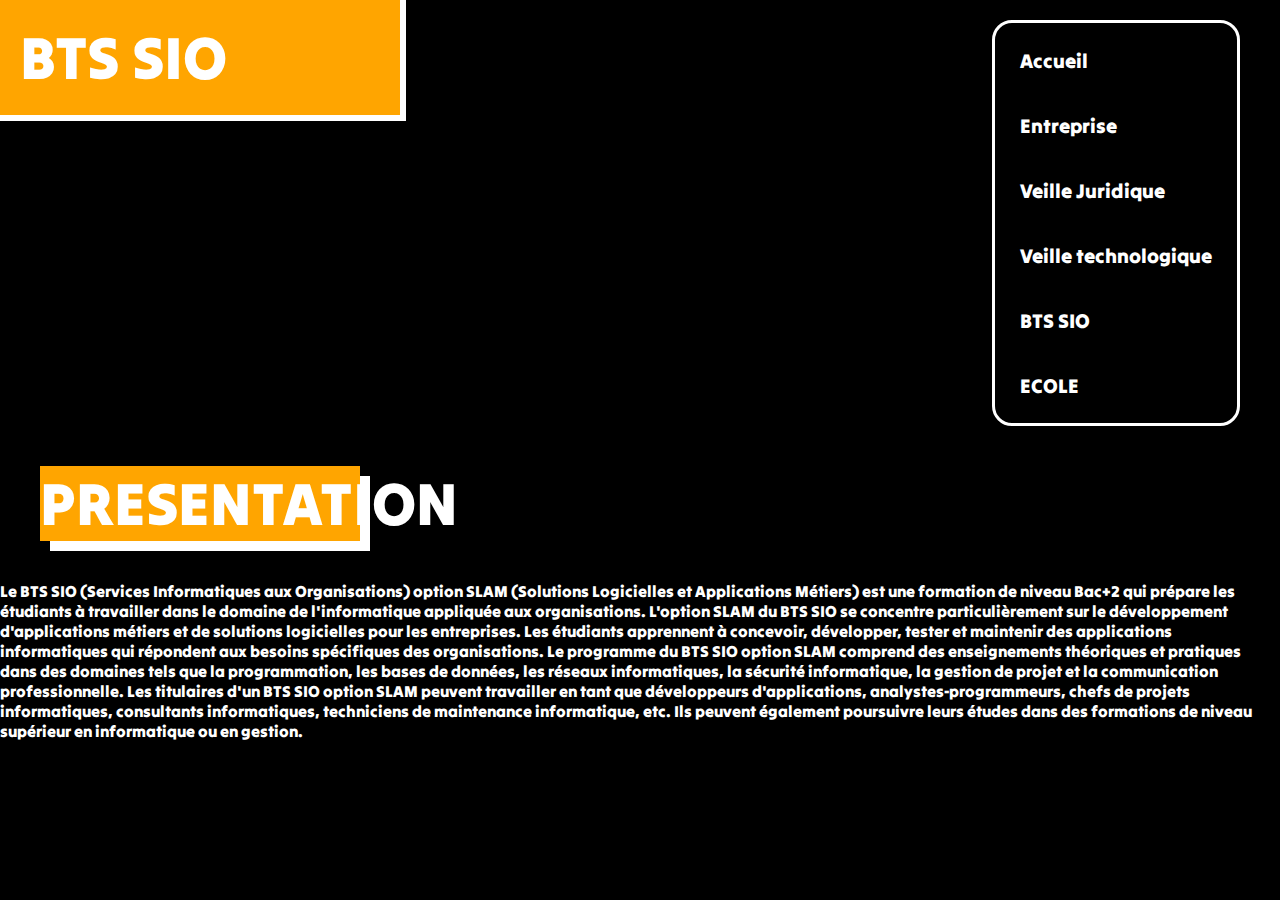
<file: BTSSIO.html>
<!DOCTYPE html>
<html lang="en">

<head>
    <meta charset="UTF-8">
    <meta http-equiv="X-UA-Compatible" content="IE=edge">
    <meta name="viewport" content="width=device-width, initial-scale=1.0">
    <link rel="stylesheet" href="BTSSIO.css">
    <script src="index2.JS" defer></script>
    <title>Document</title>
</head>

<body>


    <header>

        <div class="menu">

            <div class="LOGO">
                <div class="premierblock">

                    <div class="paragraphegauche">
        
        
                        <a class="premiertitre">BTS SIO</a>
                         
                            
        
                    </div>
        

        
                 </div>
               

            </div>

            <div class="menu2">


                <a class="menua" href="index.html">Accueil</a>

                <a class="menua" href="Entreprise.html">Entreprise</a>

                <a class="menua" href="Veillejuridique.html">Veille Juridique</a>

                <a class="menua" href="veilletech.html">Veille technologique </a>

                <a class="menua" href="BTSSIO.html">BTS SIO</a>

                <a class="menua" href="ecole.html">ECOLE</a>
            </div>
        </div>

    </header>


    <section>

        <div class="titreprincipale"><H1>PRESENTATION</H1></div>

        <div><p>Le BTS SIO (Services Informatiques aux Organisations) option SLAM (Solutions Logicielles et Applications Métiers) est une formation de niveau Bac+2 qui prépare les étudiants à travailler dans le domaine de l'informatique appliquée aux organisations.
        
            L'option SLAM du BTS SIO se concentre particulièrement sur le développement d'applications métiers et de solutions logicielles pour les entreprises. Les étudiants apprennent à concevoir, développer, tester et maintenir des applications informatiques qui répondent aux besoins spécifiques des organisations.
            
            Le programme du BTS SIO option SLAM comprend des enseignements théoriques et pratiques dans des domaines tels que la programmation, les bases de données, les réseaux informatiques, la sécurité informatique, la gestion de projet et la communication professionnelle.
            
            Les titulaires d'un BTS SIO option SLAM peuvent travailler en tant que développeurs d'applications, analystes-programmeurs, chefs de projets informatiques, consultants informatiques, techniciens de maintenance informatique, etc. Ils peuvent également poursuivre leurs études dans des formations de niveau supérieur en informatique ou en gestion.</p></div>


    </section>

    <section>
        <div>


            <div>


            </div>


            <div>

            </div>
        </div>
    </section>
    

</body>

</html>
</file>
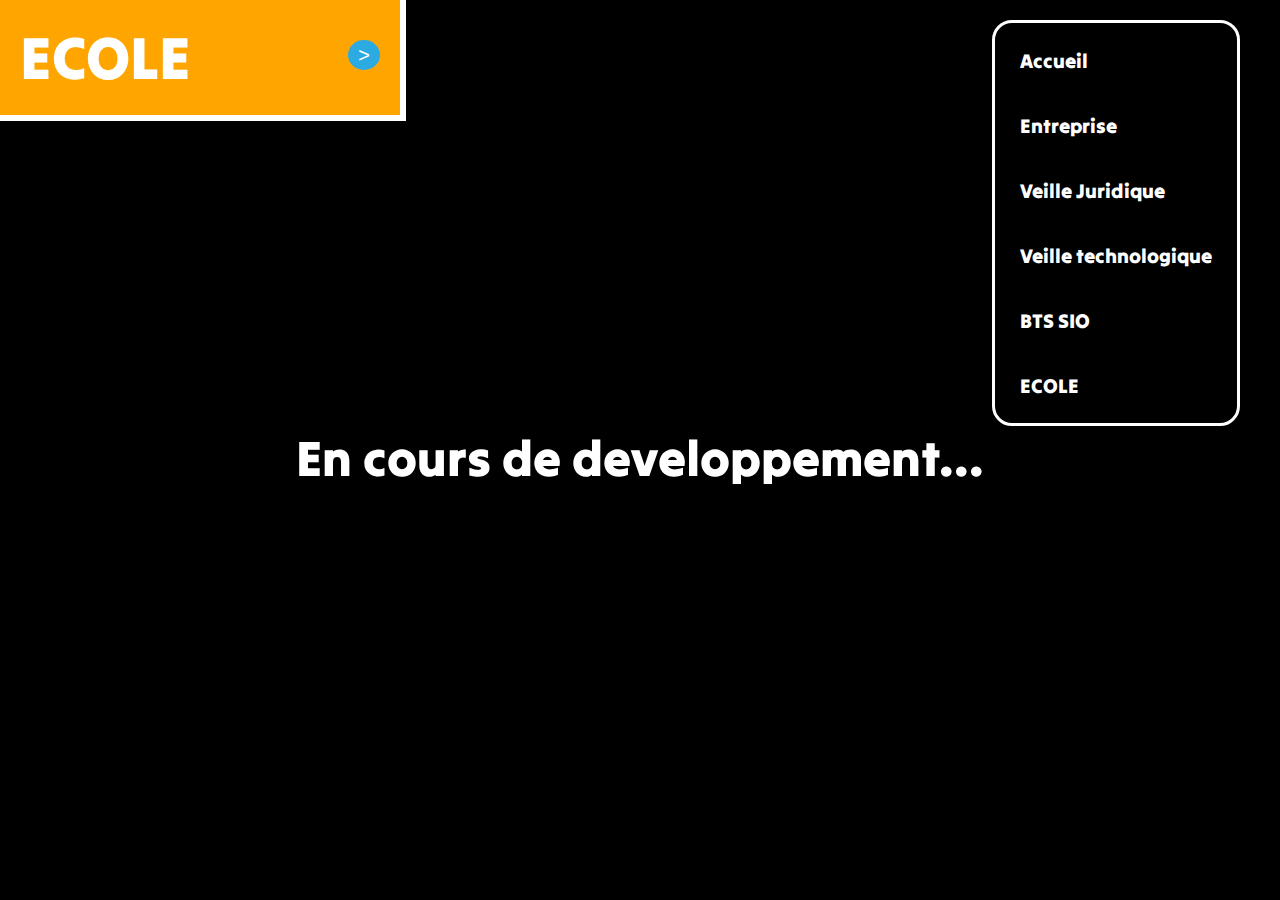
<file: ecole.html>
<!DOCTYPE html>
<html lang="en">

<head>
    <meta charset="UTF-8">
    <meta http-equiv="X-UA-Compatible" content="IE=edge">
    <meta name="viewport" content="width=device-width, initial-scale=1.0">
    <link rel="stylesheet" href="BTSSIO.css">
    <script src="index2.JS" defer></script>
    <title>Document</title>
</head>

<body>


    <header>

        <div class="menu">

            <div class="LOGO">
                <div class="premierblock">

                    <div class="paragraphegauche">
        
        
                        <a class="premiertitre"><b> ECOLE</b></a>
        
                        <br>
        
        
                         <!-- <p class="text-caché" id="text-accordeon">Le BTS SIO (Services Informatiques aux Organisations) option SLAM (Solutions Logicielles et Applications Métiers) est une formation de niveau Bac+2 qui prépare les étudiants à travailler dans le domaine de l'informatique appliquée aux organisations.
        
                            L'option SLAM du BTS SIO se concentre particulièrement sur le développement d'applications métiers et de solutions logicielles pour les entreprises. Les étudiants apprennent à concevoir, développer, tester et maintenir des applications informatiques qui répondent aux besoins spécifiques des organisations.
                            
                            Le programme du BTS SIO option SLAM comprend des enseignements théoriques et pratiques dans des domaines tels que la programmation, les bases de données, les réseaux informatiques, la sécurité informatique, la gestion de projet et la communication professionnelle.
                            
                            Les titulaires d'un BTS SIO option SLAM peuvent travailler en tant que développeurs d'applications, analystes-programmeurs, chefs de projets informatiques, consultants informatiques, techniciens de maintenance informatique, etc. Ils peuvent également poursuivre leurs études dans des formations de niveau supérieur en informatique ou en gestion.</p>
        
                         -->
                         
                            
        
                    </div>
        
                    
                    <button class="issou" id="btn">>
                    </button>
        
                 </div>
               

            </div>

            <div class="menu2">


                <a class="menua" href="index.html">Accueil</a>

                <a class="menua" href="Entreprise.html">Entreprise</a>

                <a class="menua" href="Veillejuridique.html">Veille Juridique</a>

                <a class="menua" href="veilletech.html">Veille technologique </a>

                <a class="menua" href="BTSSIO.html">BTS SIO</a>

                <a class="menua" href="ecole.html">ECOLE</a>
            </div>
        </div>

    </header>


    <section>

        <div>
            <div>

                <H1 style="font-size: 50px;text-align: center;">En cours de developpement...</H1>
            </div>



    </section>
    

</body>

</html>
</file>
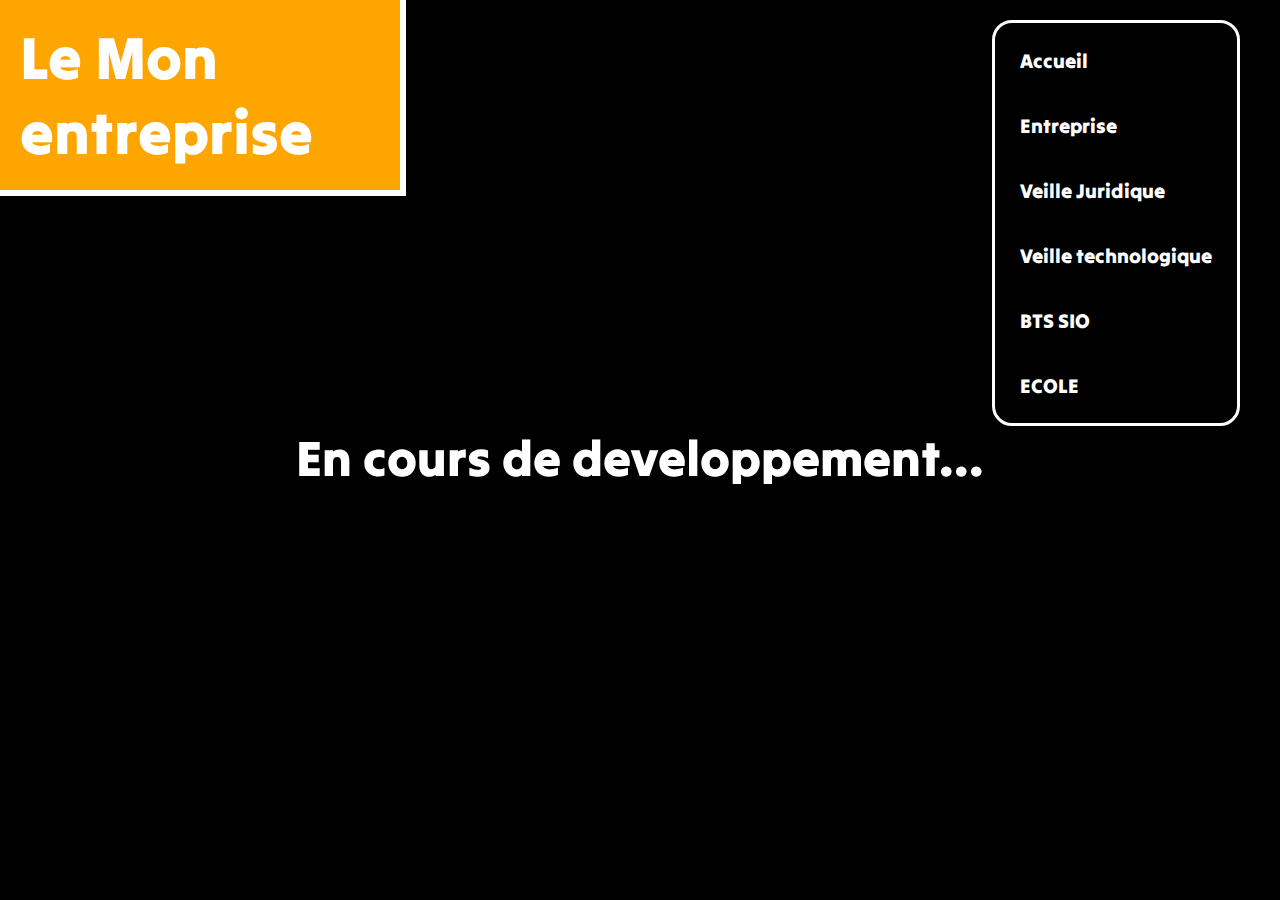
<file: Entreprise.html>
<!DOCTYPE html>
<html lang="en">

<head>
    <meta charset="UTF-8">
    <meta http-equiv="X-UA-Compatible" content="IE=edge">
    <meta name="viewport" content="width=device-width, initial-scale=1.0">
    <link rel="stylesheet" href="BTSSIO.css">
    <script src="index2.JS" defer></script>
    <title>Document</title>
</head>

<body>


    <header>

        <div class="menu">

            <div class="LOGO">
                <div class="premierblock">

                    <div class="paragraphegauche">
        
        
                        <a class="premiertitre"><b>Le</b> Mon <b><br>entreprise</b></a>
        
                        <br>
        
        
                         <!-- <p class="text-caché" id="text-accordeon">Le BTS SIO (Services Informatiques aux Organisations) option SLAM (Solutions Logicielles et Applications Métiers) est une formation de niveau Bac+2 qui prépare les étudiants à travailler dans le domaine de l'informatique appliquée aux organisations.
        
                            L'option SLAM du BTS SIO se concentre particulièrement sur le développement d'applications métiers et de solutions logicielles pour les entreprises. Les étudiants apprennent à concevoir, développer, tester et maintenir des applications informatiques qui répondent aux besoins spécifiques des organisations.
                            
                            Le programme du BTS SIO option SLAM comprend des enseignements théoriques et pratiques dans des domaines tels que la programmation, les bases de données, les réseaux informatiques, la sécurité informatique, la gestion de projet et la communication professionnelle.
                            
                            Les titulaires d'un BTS SIO option SLAM peuvent travailler en tant que développeurs d'applications, analystes-programmeurs, chefs de projets informatiques, consultants informatiques, techniciens de maintenance informatique, etc. Ils peuvent également poursuivre leurs études dans des formations de niveau supérieur en informatique ou en gestion.</p>
        
                         -->
                         
                            
        
                    </div>
        
                    

        
                 </div>
               

            </div>

            <div class="menu2">


                <a class="menua" href="index.html">Accueil</a>

                <a class="menua" href="Entreprise.html">Entreprise</a>

                <a class="menua" href="Veillejuridique.html">Veille Juridique</a>

                <a class="menua" href="veilletech.html">Veille technologique </a>

                <a class="menua" href="BTSSIO.html">BTS SIO</a>

                <a class="menua" href="ecole.html">ECOLE</a>
            </div>
        </div>

    </header>


    <section>

        <div>
            <div>

                <H1 style="font-size: 50px;text-align: center;">En cours de developpement...</H1>
            </div>



    </section>
    

</body>

</html>
</file>
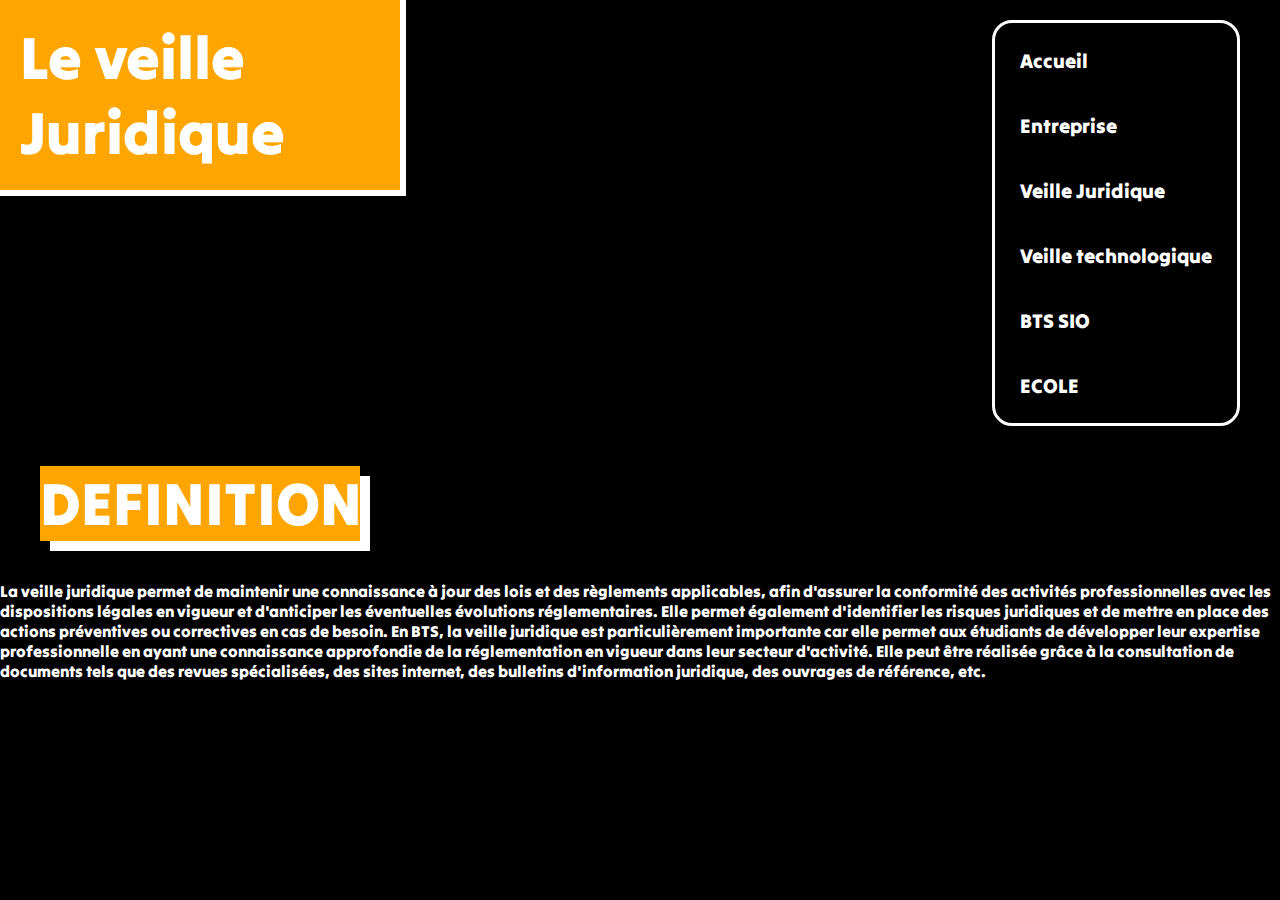
<file: Veillejuridique.html>
<!DOCTYPE html>
<html lang="en">

<head>
    <meta charset="UTF-8">
    <meta http-equiv="X-UA-Compatible" content="IE=edge">
    <meta name="viewport" content="width=device-width, initial-scale=1.0">
    <link rel="stylesheet" href="BTSSIO.css">
    <script src="index2.JS" defer></script>
    <title>Document</title>
</head>

<body>


    <header>

        <div class="menu">

            <div class="LOGO">
                <div class="premierblock">

                    <div class="paragraphegauche">
        
        
                        <a class="premiertitre"><b>Le</b> veille <b><br>Juridique</b></a>
        

                            
        
                    </div>
        

        
                 </div>
               

            </div>

            <div class="menu2">


                <a class="menua" href="index.html">Accueil</a>

                <a class="menua" href="Entreprise.html">Entreprise</a>

                <a class="menua" href="Veillejuridique.html">Veille Juridique</a>

                <a class="menua" href="veilletech.html">Veille technologique </a>

                <a class="menua" href="BTSSIO.html">BTS SIO</a>

                <a class="menua" href="ecole.html">ECOLE</a>
            </div>
        </div>

    </header>


    <section>

        <div class="titreprincipale"><H1>DEFINITION</H1></div>

        <div><p>La veille juridique permet de maintenir une connaissance à jour des lois et des règlements applicables, afin d'assurer la conformité des activités professionnelles avec les dispositions légales en vigueur et d'anticiper les éventuelles évolutions réglementaires. Elle permet également d'identifier les risques juridiques et de mettre en place des actions préventives ou correctives en cas de besoin.

            En BTS, la veille juridique est particulièrement importante car elle permet aux étudiants de développer leur expertise professionnelle en ayant une connaissance approfondie de la réglementation en vigueur dans leur secteur d'activité. Elle peut être réalisée grâce à la consultation de documents tels que des revues spécialisées, des sites internet, des bulletins d'information juridique, des ouvrages de référence, etc.</p></div>


    </section>
    

</body>

</html>
</file>
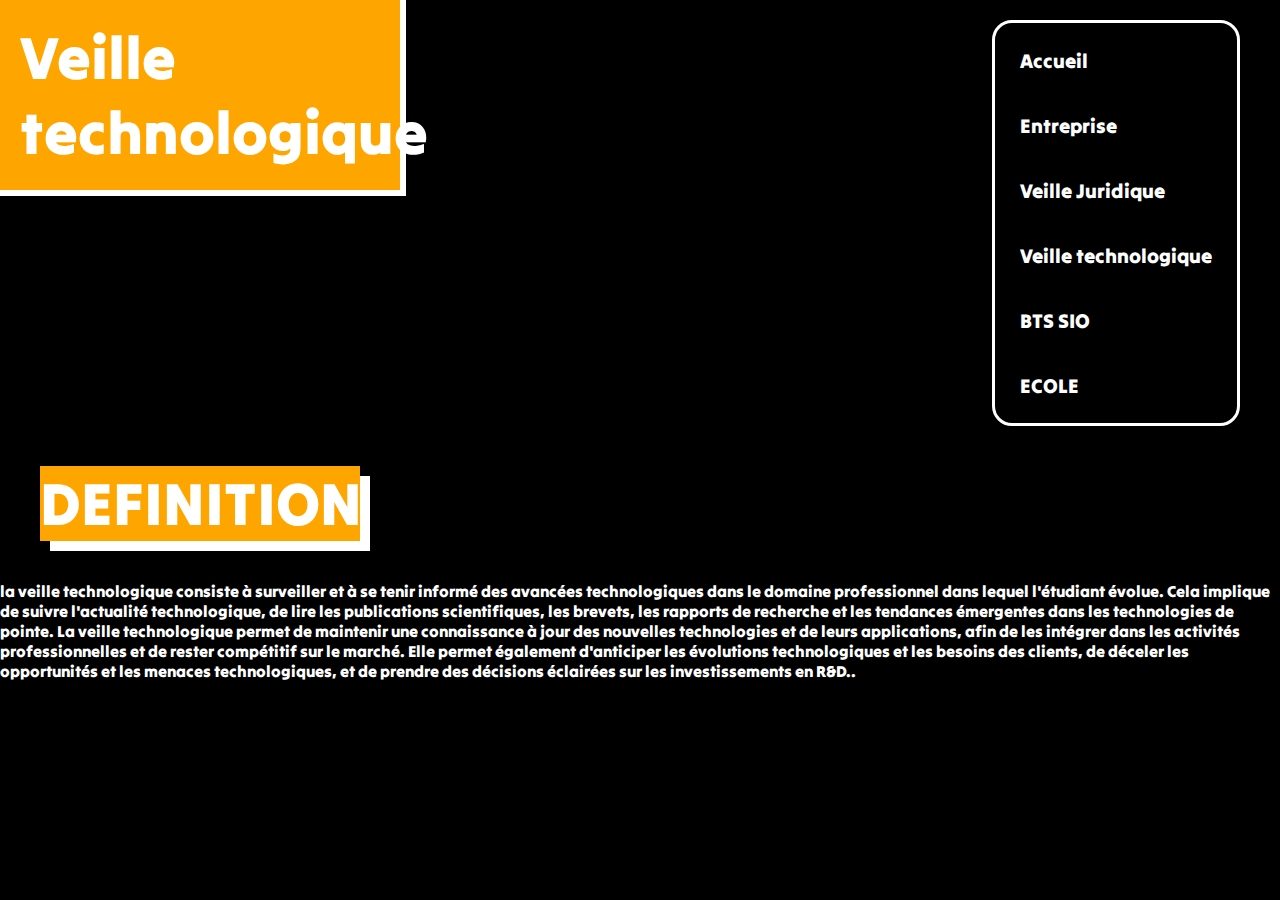
<file: veilletech.html>
<!DOCTYPE html>
<html lang="en">

<head>
    <meta charset="UTF-8">
    <meta http-equiv="X-UA-Compatible" content="IE=edge">
    <meta name="viewport" content="width=device-width, initial-scale=1.0">
    <link rel="stylesheet" href="BTSSIO.css">
    <script src="index2.JS" defer></script>
    <title>Document</title>
</head>

<body>


    <header>

        <div class="menu">

            <div class="LOGO">
                <div class="premierblock">

                    <div class="paragraphegauche">
        
        
                        <a class="premiertitre"><b></b> Veille <br>technologique</a>
        
                        <br>
        
        
                         <!-- <p class="text-caché" id="text-accordeon">Le BTS SIO (Services Informatiques aux Organisations) option SLAM (Solutions Logicielles et Applications Métiers) est une formation de niveau Bac+2 qui prépare les étudiants à travailler dans le domaine de l'informatique appliquée aux organisations.
        
                            L'option SLAM du BTS SIO se concentre particulièrement sur le développement d'applications métiers et de solutions logicielles pour les entreprises. Les étudiants apprennent à concevoir, développer, tester et maintenir des applications informatiques qui répondent aux besoins spécifiques des organisations.
                            
                            Le programme du BTS SIO option SLAM comprend des enseignements théoriques et pratiques dans des domaines tels que la programmation, les bases de données, les réseaux informatiques, la sécurité informatique, la gestion de projet et la communication professionnelle.
                            
                            Les titulaires d'un BTS SIO option SLAM peuvent travailler en tant que développeurs d'applications, analystes-programmeurs, chefs de projets informatiques, consultants informatiques, techniciens de maintenance informatique, etc. Ils peuvent également poursuivre leurs études dans des formations de niveau supérieur en informatique ou en gestion.</p>
        
                         -->
                         
                            
        
                    </div>
        
                 </div>
               

            </div>

            <div class="menu2">

                <a class="menua" href="index.html">Accueil</a>

                <a class="menua" href="Entreprise.html">Entreprise</a>

                <a class="menua" href="Veillejuridique.html">Veille Juridique</a>

                <a class="menua" href="veilletech.html">Veille technologique </a>

                <a class="menua" href="BTSSIO.html">BTS SIO</a>

                <a class="menua" href="ecole.html">ECOLE</a>
            </div>
        </div>

    </header>


    <section>

        <div class="titreprincipale"><H1>DEFINITION</H1></div>

        <div><p> la veille technologique consiste à surveiller et à se tenir informé des avancées technologiques dans le domaine professionnel dans lequel l'étudiant évolue. Cela implique de suivre l'actualité technologique, de lire les publications scientifiques, les brevets, les rapports de recherche et les tendances émergentes dans les technologies de pointe.

            La veille technologique permet de maintenir une connaissance à jour des nouvelles technologies et de leurs applications, afin de les intégrer dans les activités professionnelles et de rester compétitif sur le marché. Elle permet également d'anticiper les évolutions technologiques et les besoins des clients, de déceler les opportunités et les menaces technologiques, et de prendre des décisions éclairées sur les investissements en R&D..</p></div>


    </section>
    

</body>

</html>
</file>
<file: BTSSIO.css>
@import url('https://fonts.googleapis.com/css2?family=Tilt+Warp&display=swap');

*{
    margin: 0px;
    padding:0px;
}
body{
    font-family: 'Tilt Warp', cursive;
    background-color: black;
    color: white;
}

/* --------------------------navbar------------------------------------------ */


.menu{
    display: flex;

    justify-content: space-between;
    

    
    
}

    
 .menu2{
    padding: 5px;
    border: 3px solid ;
    background-color: black;
    margin-right: 40px;
    border-radius: 20px;
    margin-top: 20px;
    animation: sabouge 2s infinite;
 }
 .menu2:hover{
    padding: 5px;
    border: 3px solid ;
   
    margin-right: 40px;
    border-radius: 20px;
   
    transition: 0,1s;
    animation: sabouge 0s ;
    
 }
.menua{
    display: flex;;
    padding:20px;
    border-radius: 10px;
    transition: 1s;
    text-decoration: none;
    font-size: 20px;
    color: white;
    font-family: 'Tilt Warp', cursive;

    
}
.menua:hover{
    background-color:orange ;
}

  
@keyframes sabouge{

    0%{
        transform: translateY(0px);
    }


    50%{
        transform: translateY(10px);
    }



    100%{
        transform: translateY(0px);
    }




}
.signup
{
    transition-duration: 1s;
    font-family: 'Tilt Warp', cursive;
    border-radius: 20px;
    border: 1px solid white;
    padding: 10px;
    text-decoration: none;
    font-size: 20px;
    color: white;

}
.LOGO{
    font-size:50px;
    margin-top: 0px;
   
    font-family: 'Tilt Warp', cursive;
    color: white;

}
.LOGO img{
    width:470px;
    
    transform: rotate(-50deg);

}


/* ___________________________________________________-TITRE PRINCIPALE AVEC PROFIL HASSAN */

.titreprincipale{

    font-size: 30px;
    margin: 40px;
    background-color: orange;
    width: 320px;
    box-shadow: 10px 10px 0px 0px white;
   


}

.titreprincipale button{
    background-color : orange;
    font-family: 'Tilt Warp', cursive;
    color: white;
    padding: 20px;
    font-size: 30px;
    margin-top: 20px;
    border-radius: 20px;
    cursor: pointer;
}
.hassan{
    position:absolute;
    z-index: -1;
    left: 35%;    
    top: 15%;
    border-radius: 20px;
}
/* _______________________________Premier block __________________________________________________ */
.premierblock{
    
    background-color: orange;
    display: flex;

    
    border-right: 6px solid white;
    border-bottom: 6px solid white;
    padding: 20px;
    width:360px;
    margin-bottom:0px ;
    transition-duration: 1s;
    position: absolute;

    
}.paragraphegauche{
    width: 100%;
}
.premierblocki{
    position: absolute;
    background-color: orange;
    border-top-right-radius: 20px ;
    border-bottom-right-radius: 20px;
    display: flex;
    justify-content: space-between;
    border-right: 6px solid white;
    border-bottom: 6px solid white;
    padding: 20px;
    width:1000px;
    margin-bottom:0px ;
    transition-duration: 1s;

    
}
.premierblock button{
    border: none ;
    display: flex;
    margin-top: 60%;
    height: 30px;
    border-radius: 100%;
    background-color: #2CAAE2;
    align-items: center;
    cursor:pointer;
    margin-top: 20px;
    margin-left: 40px;;
    padding: 10px;
    color: white;
    font-size: 20px;
    transition-duration: 1s;


   
}
.premierblocki button{
    border: none ;
    display: flex;
    margin-top: 60%;
    height: 30px;
    border-radius: 100%;
    background-color: #2CAAE2;
    align-items: center;
    cursor:pointer;
    margin-top: 20px;
    margin-left: 40px;;
    padding: 10px;
    color: white;
    font-size: 20px;
    transition-duration: 1s;

    
   
}
/* .premierblock:hover{
    transition: 1s;
    background-color: #F6E148;
    display: flex;
    padding: 20px;
    margin-bottom:0px ;
    width:700px;
  
   

} */
.text-apparait{
    display: none;
}
.text-caché{
    transition-delay:1s;
    transition-duration: 1s;
    display: none;
    width: 100%;
    height: auto;
   

}
.text-affiche{
    margin: 50px;
    transition-duration: 1s;
   
    display: block;
    width: 100%;
    height: auto;
    
}
.paragraphegauche{
    width:580px;
}
.Img{
    width:50%;
    margin: 100px;;
}



.premiertitre{
    font-size:60px;
    color:white;
    
}
h2{
    color: white;
}

.signup:hover{
    transition-duration: 1s;
    color: #2CAAE2;
    background-color: white;
}


.box2{
    height: 900px;
    margin-top: 0px;

}

.testbouton ::backdrop{
    width: 200px;
    height:20px;
    background-color: black ;

}
.testbouton{
    width: 85px;
    height: 90px;
    background-color: white;
    padding: 20px;

    justify-content: center;

    border-radius: 100%;
    margin: 30px;
}
.testbouton::before{
    content:"";
    width: 10px;
    height: 1000px;
    background-color: black;
    display:block;
    text-align: center;
}

.positionampoule{
    display: flex;
    justify-content: end;
    
}








.box-formulaire{
    padding: 80px;
    background-color: orange;
    
    width: 400px;
    
}
.fin{
    margin: 100px;
    display: flex;
    justify-content: center;
}
</file>
